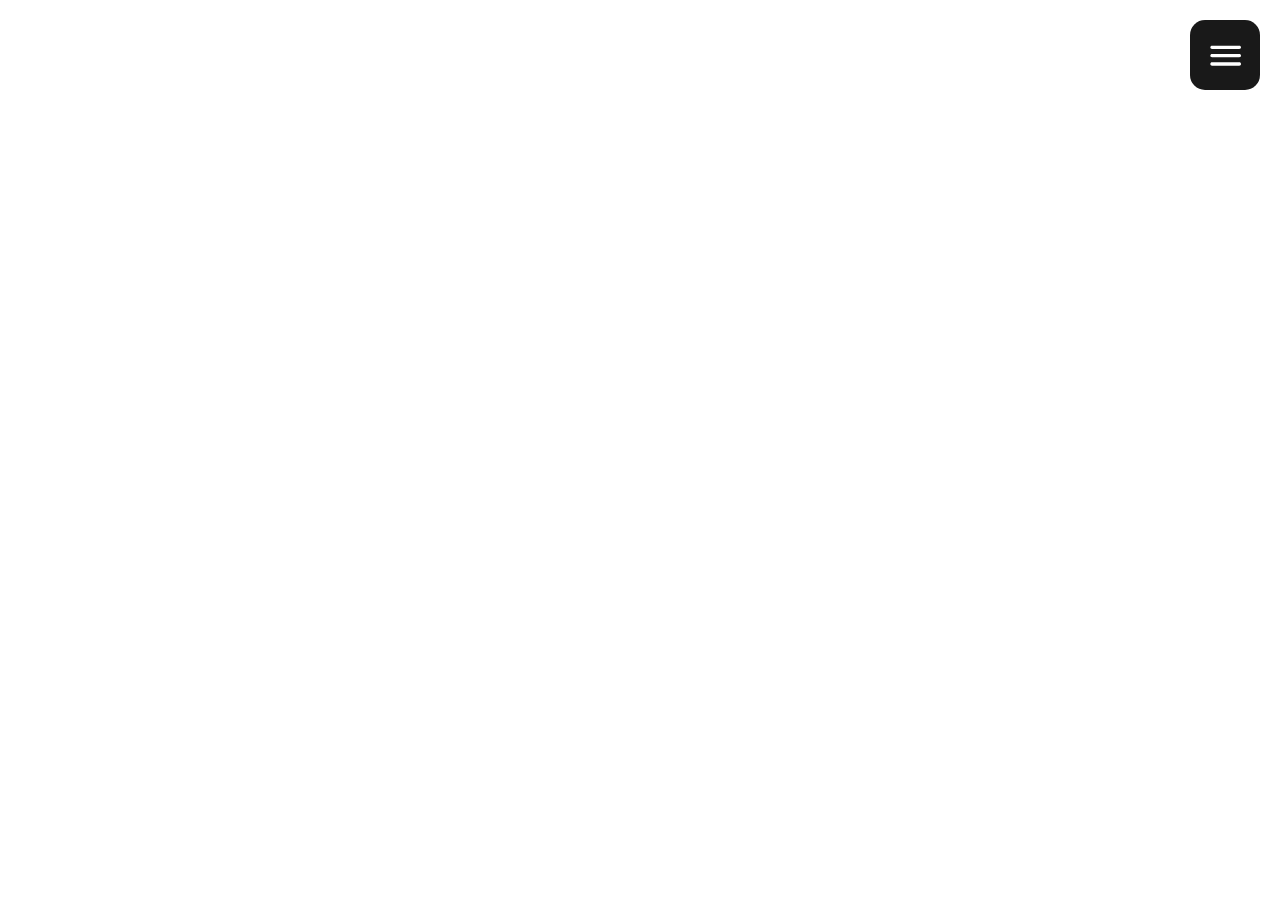
<file: index.html>
<!doctype html><html lang="en"><head><meta charset="utf-8"/><link rel="icon" href="/favicon.ico"/><meta name="viewport" content="width=device-width,initial-scale=1"/><meta name="theme-color" content="#000000"/><meta name="description" content="Web site created using create-react-app"/><link rel="apple-touch-icon" href="/logo192.png"/><link rel="manifest" href="/manifest.json"/><title>Radikale Reflexion</title><script defer="defer" src="/static/js/main.caf4efd6.js"></script><link href="/static/css/main.2aa6935f.css" rel="stylesheet"></head><body><noscript>You need to enable JavaScript to run this app.</noscript><div id="root"></div></body></html>
</file>
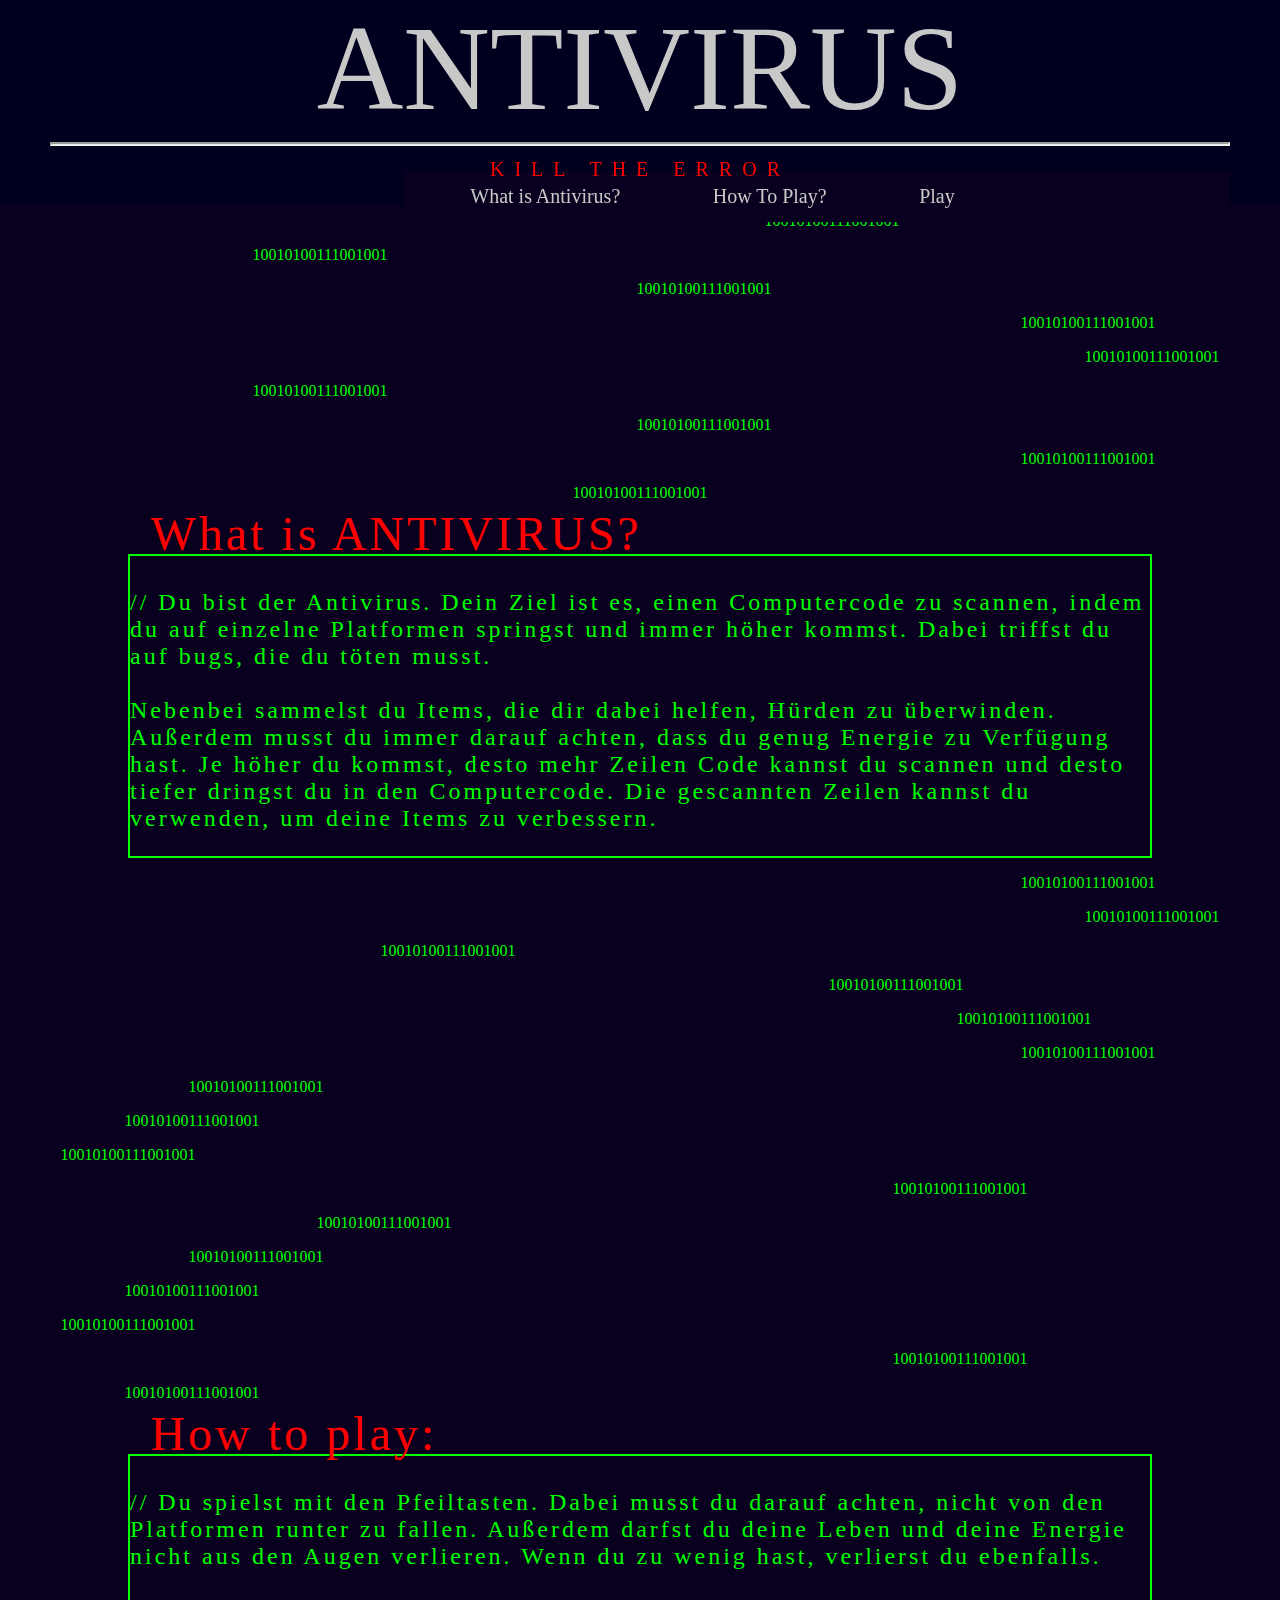
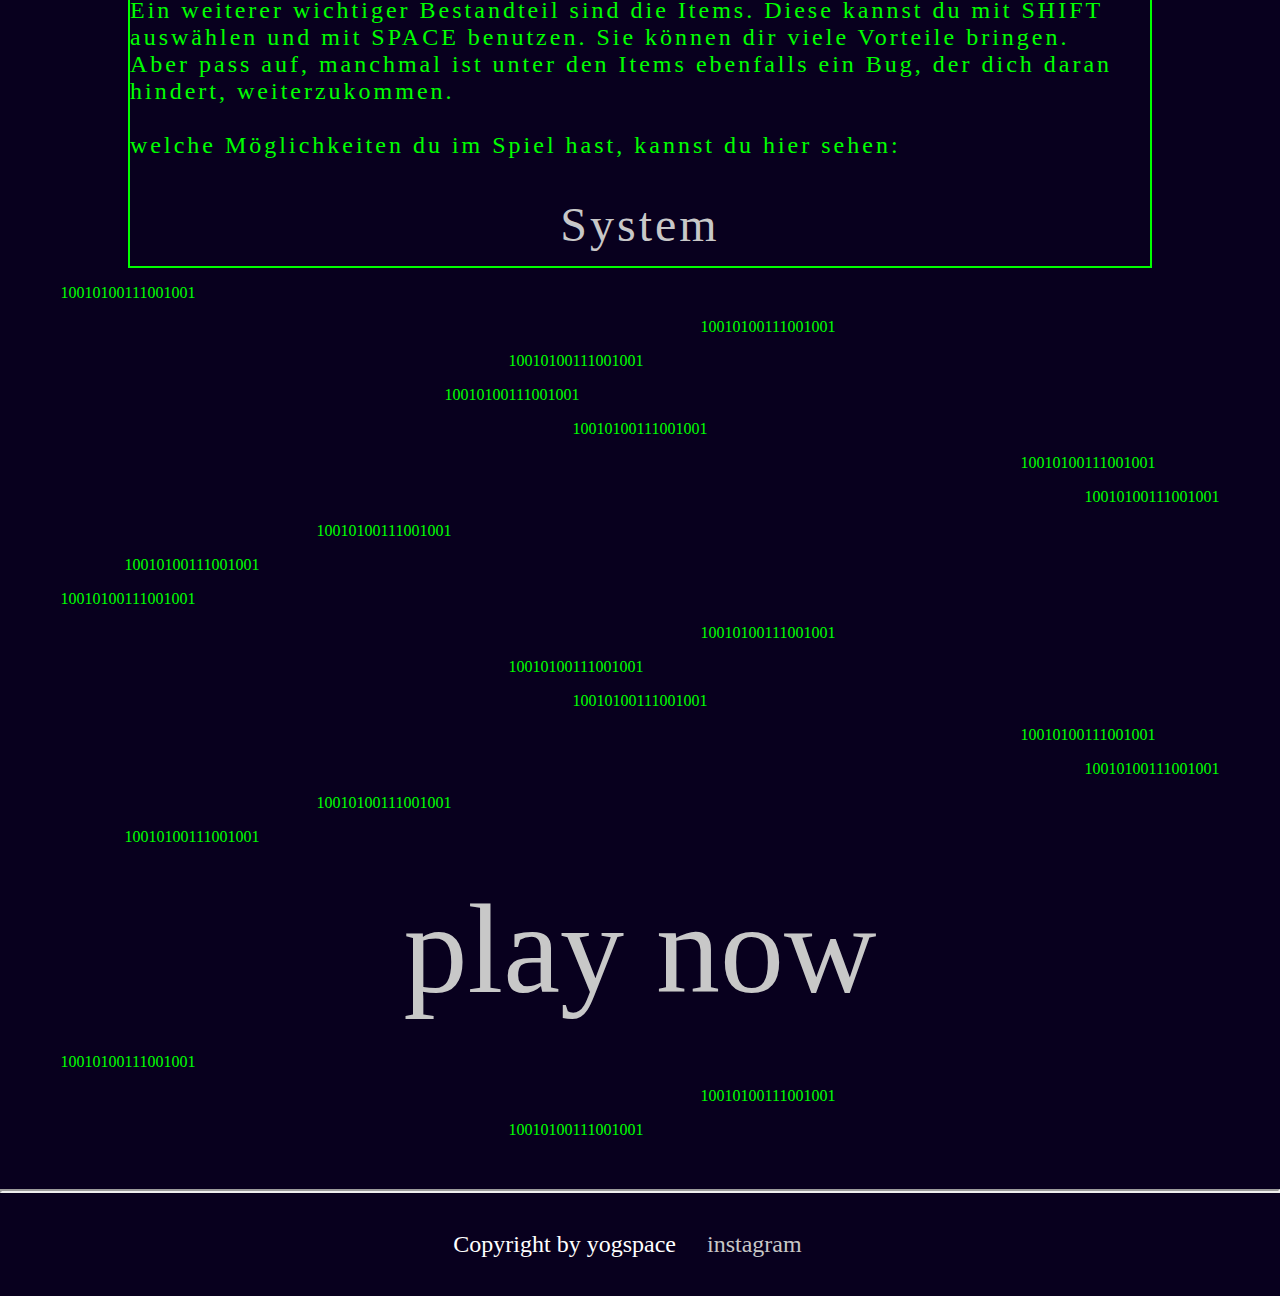
<file: src/01_Anitivirus/index.html>
<!DOCTYPE html>
<html style="scroll-behavior: smooth;">
  <head>
    <link rel="stylesheet" type="text/css" href="CSS/index.css" />
    <link rel="shortcut icon" href="/Bilder/icon.png" />

    <title>YOGSPACE</title>
  </head>
  <body>
    <header>
      <p class="HeadBox">ANTIVIRUS</p>
      <p class="HeadBox secondheadline">KILL THE ERROR</p>
      <div
        style="margin-left: 30%; margin-top: -30px;background-color: rgb(8,0,30); font-size: 5px;"
      >
        <a style="margin-left: 5%;" href="#section1"> What is Antivirus?</a>
        <a style="margin-left: 5%;" href="#section2"> How To Play?</a>
        <a style="margin-left: 5%;" href="#section3">Play</a>
      </div>
      <hr class="line" />
    </header>

    <main class="mainArea">
      <p id="section1" style="margin-left: 30%;">10010100111001001</p>
      <p style="margin-right: 50%;">10010100111001001</p>
      <p style="margin-left: 10%;">10010100111001001</p>
      <p style="margin-left: 70%;">10010100111001001</p>
      <p style="margin-left: 80%;">10010100111001001</p>
      <p style="margin-right: 50%;">10010100111001001</p>
      <p style="margin-left: 10%;">10010100111001001</p>
      <p style="margin-left: 70%;">10010100111001001</p>
      <p style="margin-left: 0%;">10010100111001001</p>
      <br />
      <br />

      <div class="textelement">
        <p
          style="text-align: left; margin-left: 2%; font-size: 2em; margin-top: -50px;color: rgb(255,0,0);"
        >
          What is ANTIVIRUS?
        </p>
        <p style="margin-top: -20px; text-align: left;">
          // Du bist der Antivirus. Dein Ziel ist es, einen Computercode zu
          scannen, indem du auf einzelne Platformen springst und immer höher
          kommst. Dabei triffst du auf bugs, die du töten musst. <br />
          <br />
          Nebenbei sammelst du Items, die dir dabei helfen, Hürden zu
          überwinden. Außerdem musst du immer darauf achten, dass du genug
          Energie zu Verfügung hast. Je höher du kommst, desto mehr Zeilen Code
          kannst du scannen und desto tiefer dringst du in den Computercode. Die
          gescannten Zeilen kannst du verwenden, um deine Items zu verbessern.
        </p>
      </div>
      <p style="margin-left: 70%;">10010100111001001</p>
      <p style="margin-left: 80%;">10010100111001001</p>
      <p style="margin-right: 30%;">10010100111001001</p>
      <p style="margin-left: 40%;">10010100111001001</p>
      <p style="margin-left: 60%;">10010100111001001</p>
      <p style="margin-left: 70%;">10010100111001001</p>
      <p style="margin-right: 60%;">10010100111001001</p>
      <p id="section2" style="margin-right: 70%;">10010100111001001</p>
      <p style="margin-right: 80%;">10010100111001001</p>
      <p style="margin-left: 50%;">10010100111001001</p>
      <p style="margin-right: 40%;">10010100111001001</p>
      <p style="margin-right: 60%;">10010100111001001</p>
      <p style="margin-right: 70%;">10010100111001001</p>
      <p style="margin-right: 80%;">10010100111001001</p>
      <p style="margin-left: 50%;">10010100111001001</p>
      <p style="margin-right: 70%;">10010100111001001</p>
      <br />
      <br />

      <div class="textelement">
        <p
          style="text-align: left; margin-left: 2%; font-size: 2em; margin-top: -50px; color: rgb(255,0,0);"
        >
          How to play:
        </p>
        <p style="margin-top: -20px; text-align: left;">
          // Du spielst mit den Pfeiltasten. Dabei musst du darauf achten, nicht
          von den Platformen runter zu fallen. Außerdem darfst du deine Leben
          und deine Energie nicht aus den Augen verlieren. Wenn du zu wenig
          hast, verlierst du ebenfalls.
          <br />
          <br/ > Ein weiterer wichtiger Bestandteil sind die Items. Diese kannst
          du mit SHIFT auswählen und mit SPACE benutzen. Sie können dir viele
          Vorteile bringen. <br />Aber pass auf, manchmal ist unter den Items
          ebenfalls ein Bug, der dich daran hindert, weiterzukommen.
          <br />
          <br />
          welche Möglichkeiten du im Spiel hast, kannst du hier sehen:
        </p>
        <a style="font-size: 2em;" href="Activity.html" target="_self"
          >System</a
        >
      </div>
      <p style="margin-right: 80%;">10010100111001001</p>
      <p style="margin-left: 20%;">10010100111001001</p>
      <p style="margin-right: 10%;">10010100111001001</p>
      <p style="margin-right: 20%;">10010100111001001</p>
      <p style="margin-left: 0%;">10010100111001001</p>
      <p style="margin-left: 70%;">10010100111001001</p>
      <p style="margin-left: 80%;">10010100111001001</p>
      <p style="margin-right: 40%;">10010100111001001</p>
      <p style="margin-right: 70%;">10010100111001001</p>
      <p style="margin-right: 80%;">10010100111001001</p>
      <p style="margin-left: 20%;">10010100111001001</p>
      <p style="margin-right: 10%;">10010100111001001</p>
      <p style="margin-left: 0%;">10010100111001001</p>
      <p style="margin-left: 70%;">10010100111001001</p>
      <p style="margin-left: 80%;">10010100111001001</p>
      <p style="margin-right: 40%;">10010100111001001</p>
      <p style="margin-right: 70%;">10010100111001001</p>
      <a
        id="section3"
        style="font-size: 8em;"
        href="Antivirus.html"
        target="_self"
        >play now</a
      >
      <p style="margin-right: 80%;">10010100111001001</p>
      <p style="margin-left: 20%;">10010100111001001</p>
      <p style="margin-right: 10%;">10010100111001001</p>
      <hr style="margin-top: 50px;" class="line" />
      <p style="color: rgb(255,255,255); font-size: 1.5em;">
        Copyright by yogspace
        <a
          style="font-size: 1em;"
          href="https://instagram.com/mxwb99"
          target="_blank"
        >
          instagram</a
        >
      </p>
    </main>
  </body>
</html>
</file>
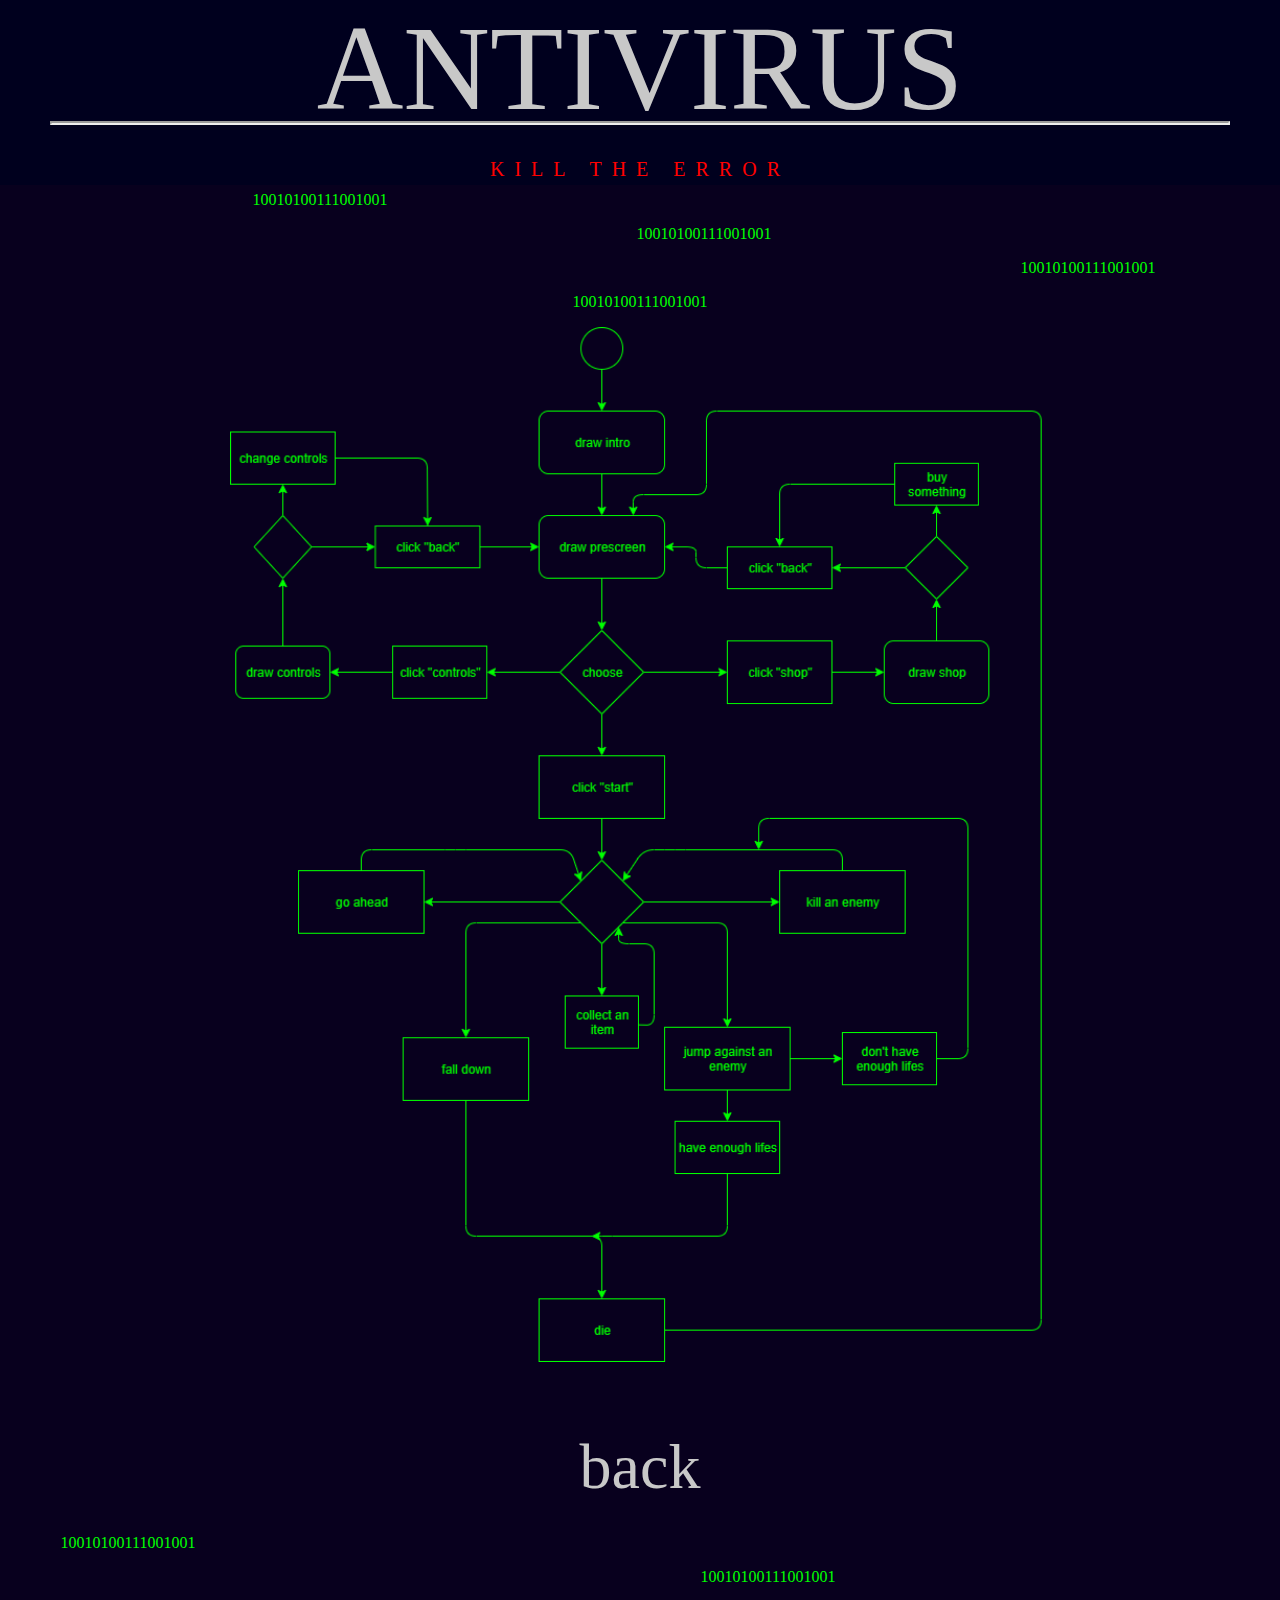
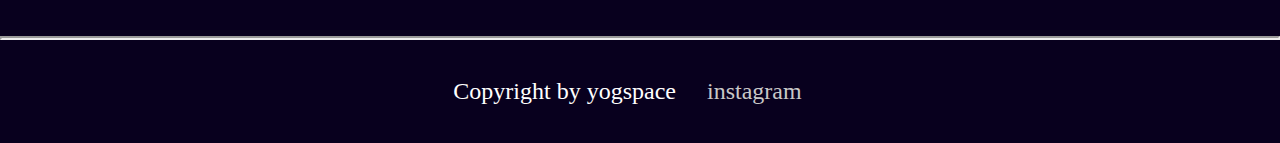
<file: Activity.html>
<!DOCTYPE html>
<html class="whole">
  <head>
    <link rel="stylesheet" type="text/css" href="CSS/index.css" />
    <link rel="shortcut icon" href="/Bilder/icon.png" />

    <title>YOGSPACE</title>
  </head>
  <body>
    <header>
      <!-- <a href="index.html">  -->
      <p class="HeadBox">ANTIVIRUS</p>
      <!-- </a> -->
      <p class="HeadBox secondheadline">KILL THE ERROR</p>
      <hr class="line" />
    </header>

    <main class="mainArea" id="mainAreaJS">
      <p style="margin-right: 50%;">10010100111001001</p>
      <p style="margin-left: 10%;">10010100111001001</p>
      <p style="margin-left: 70%;">10010100111001001</p>
      <p style="margin-left: 0%;">10010100111001001</p>
      <div
        style="margin-left: 10%;
      margin-right: 10%;"
      >
        <img
          style="width: 80%"
          src="Sonstiges/Diagramme/Diagramm-DoodleJump.png"
        />
      </div>

      <a style="margin-top: 50px;" href="index.html" target="_self">back</a>

      <p style="margin-right: 80%;">10010100111001001</p>
      <p style="margin-left: 20%;">10010100111001001</p>
      <hr style="margin-top: 50px;" class="line" />
      <p style="color: rgb(255,255,255); font-size: 1.5em;">
        Copyright by yogspace
        <a
          style="font-size: 1em;"
          href="https://instagram.com/mxwb99"
          target="_blank"
        >
          instagram</a
        >
      </p>
    </main>
  </body>
</html>
</file>
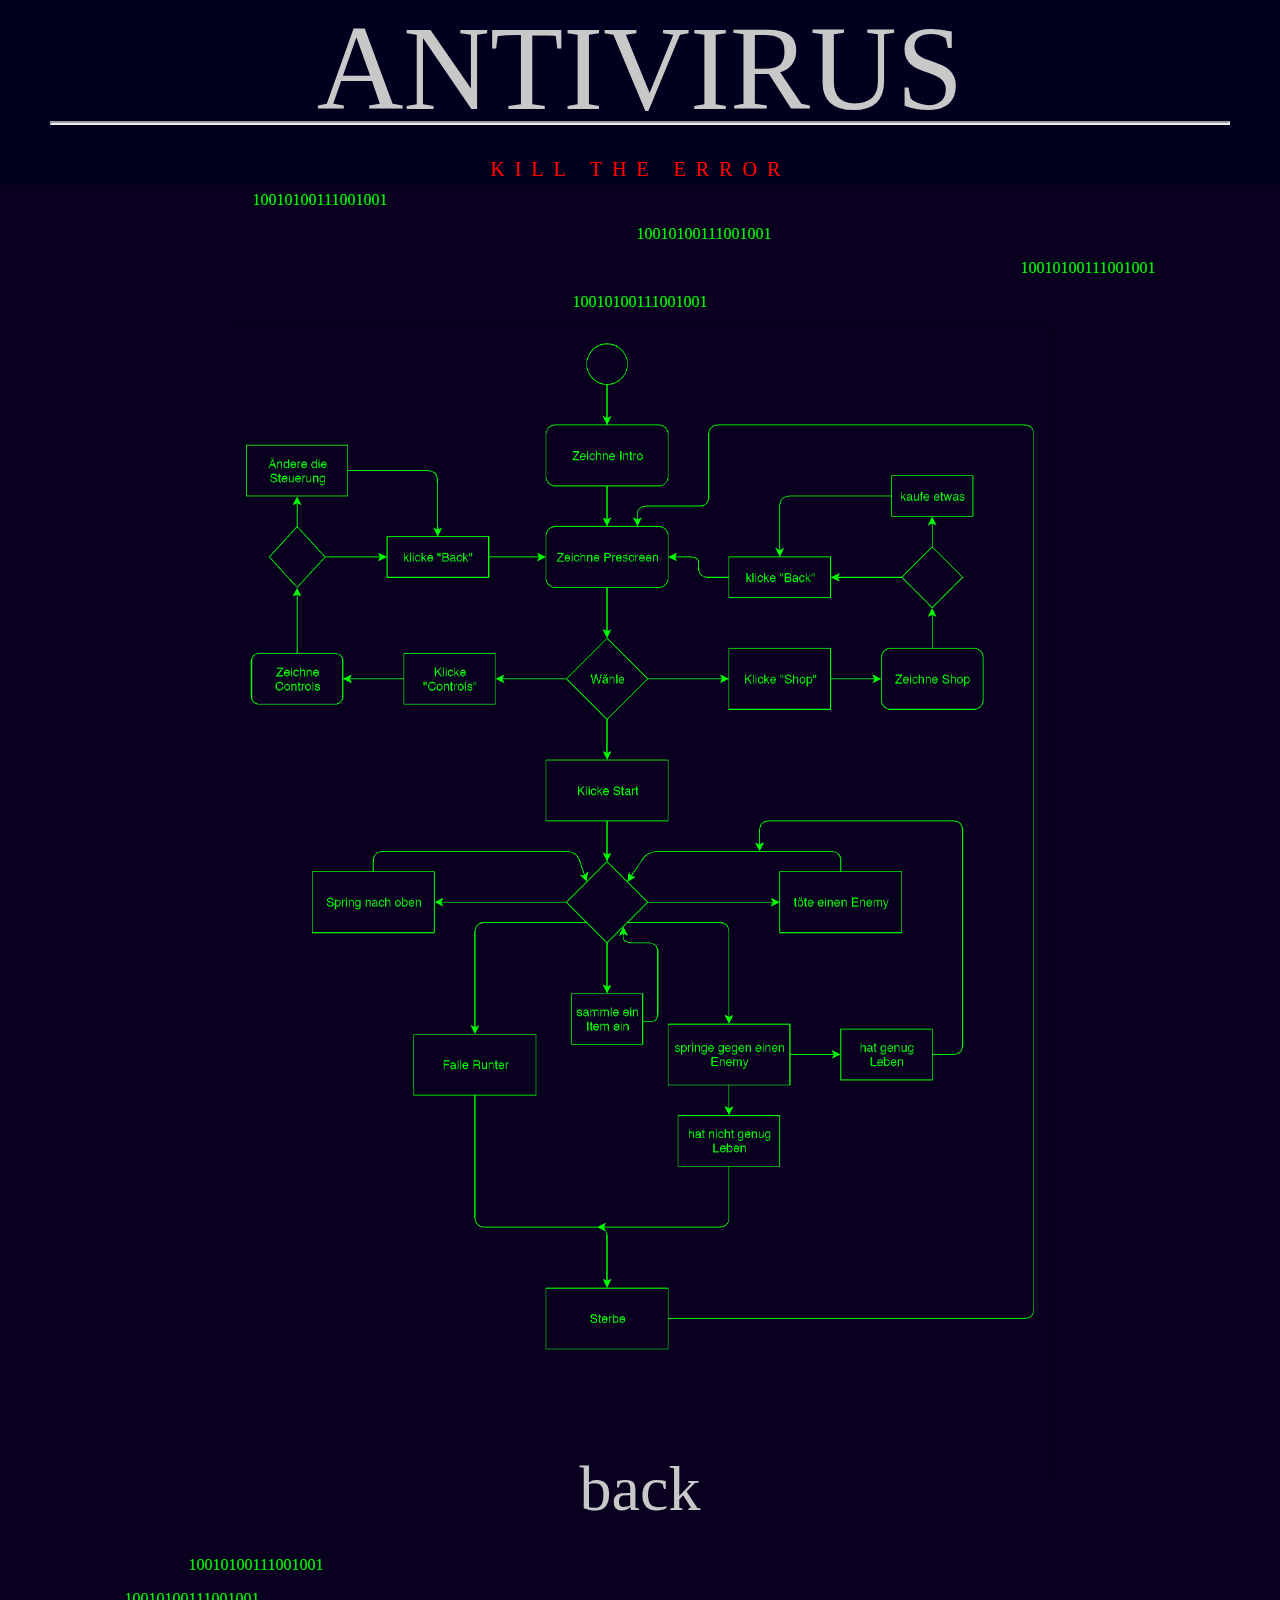
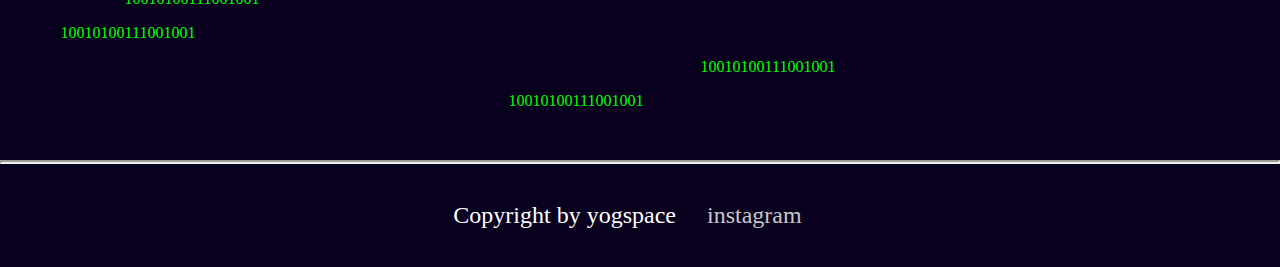
<file: Aktivität.html>
<!DOCTYPE html>
<html class="whole">
  <head>
    <link rel="stylesheet" type="text/css" href="CSS/index.css" />
    <link rel="shortcut icon" href="/Bilder/icon.png" />

    <title>YOGSPACE</title>
  </head>
  <body>
    <header>
      <!-- <a href="index.html">  -->
      <p class="HeadBox">ANTIVIRUS</p>
      <!-- </a> -->
      <p class="HeadBox secondheadline">KILL THE ERROR</p>
      <hr class="line" />
    </header>

    <main class="mainArea" id="mainAreaJS">
      <p style="margin-right: 50%;">10010100111001001</p>
      <p style="margin-left: 10%;">10010100111001001</p>
      <p style="margin-left: 70%;">10010100111001001</p>
      <p style="margin-left: 0%;">10010100111001001</p>
      <div
        style="margin-left: 10%;
      margin-right: 10%;"
      >
        <img
          style="width: 80%"
          src="Sonstiges/Aktivitätsdiagramm/Diagramm-Doodlejump mit Hintergrund.png"
        />
      </div>

      <a style="margin-top: -50px;" href="index.html" target="_self">back</a>
      <p style="margin-right: 60%;">10010100111001001</p>
      <p style="margin-right: 70%;">10010100111001001</p>
      <p style="margin-right: 80%;">10010100111001001</p>
      <p style="margin-left: 20%;">10010100111001001</p>
      <p style="margin-right: 10%;">10010100111001001</p>
      <hr style="margin-top: 50px;" class="line" />
      <p style="color: rgb(255,255,255); font-size: 1.5em;">
        Copyright by yogspace
        <a
          style="font-size: 1em;"
          href="https://instagram.com/mxwb99"
          target="_blank"
        >
          instagram</a
        >
      </p>
    </main>
  </body>
</html>
</file>
<file: static/css/main.2aa6935f.css>
body{-webkit-font-smoothing:antialiased;-moz-osx-font-smoothing:grayscale;font-family:-apple-system,BlinkMacSystemFont,Segoe UI,Roboto,Oxygen,Ubuntu,Cantarell,Fira Sans,Droid Sans,Helvetica Neue,sans-serif}code{font-family:source-code-pro,Menlo,Monaco,Consolas,Courier New,monospace}@font-face{font-family:sectra-regular;src:url(/static/media/GT-Sectra-Regular.a19ca026cff63ca6214b.woff) format("woff")}@font-face{font-family:walsheim-regular;src:url(/static/media/gt-walsheim-medium.c1c2a1c59a85db121dd6.woff) format("woff")}.nav-element,h1,h2,h3,h4,h5,h6,h7{font-family:sectra-regular}a,div,p{font-family:walsheim-regular}.button-container{-webkit-backdrop-filter:blur(10px);backdrop-filter:blur(10px);background-color:rgba(0,0,0,.9);border-radius:15px;height:40px;padding:15px;pointer-events:auto;width:40px}.button-container-default:hover{background-color:rgba(31,31,31,.9);cursor:pointer}.button-container-disabled:hover{cursor:not-allowed}.button-icon{background-position:50%;background-repeat:no-repeat;background-size:contain;height:100%;width:100%}.nav-container{grid-gap:20px;display:grid;grid-template-columns:auto -webkit-min-content;grid-template-columns:auto min-content;grid-template-rows:100%;height:auto;left:0;pointer-events:none;position:absolute;top:0;width:100%}.nav-menu-container{max-height:50vh;padding:20px;width:100%}.nav-menu{-webkit-backdrop-filter:blur(40px);backdrop-filter:blur(40px);background-color:rgba(0,0,0,.8);border-radius:15px;grid-column:1/2;grid-row:1/2;height:auto;max-height:100%;overflow:hidden;padding:30px;pointer-events:auto}.nav-scroll{grid-gap:20px;-webkit-overflow-scrolling:touch;align-items:baseline;display:flex;flex-direction:column;height:100%;overflow-x:hidden;overflow-y:auto}.nav-element{word-wrap:break-word;color:#fff;font-size:1.8em;max-width:100%;text-decoration:none}.nav-element:hover{text-decoration:underline}.nav-btn-container{grid-column:2/3;grid-row:1/2;padding:20px;width:-webkit-fit-content;width:-moz-fit-content;width:fit-content}.ui-container{grid-gap:10px;background:#fff;background:linear-gradient(180deg,hsla(0,0%,100%,0) 0,hsla(0,0%,100%,.8) 30%,#fff);bottom:0;display:grid;filter:progid:DXImageTransform.Microsoft.gradient(startColorstr="#ffffff",endColorstr="#ffffff",GradientType=0);grid-template-columns:100%;grid-template-rows:auto auto;justify-content:center;padding:0 0 20px;pointer-events:none;position:absolute;width:100%}.bottom-ui{grid-gap:20px;align-items:center;grid-column:1/2;grid-row:2/3;margin-left:auto;margin-right:auto;max-width:100%}.bottom-ui,.menu-container{display:grid;justify-content:center;width:-webkit-fit-content;width:-moz-fit-content;width:fit-content}.menu{grid-gap:20px;-webkit-backdrop-filter:blur(40px);backdrop-filter:blur(40px);background-color:rgba(0,0,0,.8);border-radius:15px;display:flex;padding:15px;pointer-events:all}.menu-play-container{grid-gap:10px;display:flex}.progress-bar-container{height:auto;justify-self:center;width:100%}.progress-bar{background-color:#666;border-radius:6px;height:6px;overflow:hidden;position:relative;width:100%}.progress-bar-progress{background-color:#ae8cec;background-color:#b4b4b4;height:6px;left:0;position:absolute;top:0;width:15%}.progress-bar-viewpoints{height:6px;left:0;position:absolute;top:0;width:100%}.progressbar-viewPoint{background-color:#aaa;height:100%;position:absolute;top:0;-webkit-transform:translateX(-50%);transform:translateX(-50%);width:5px}.popup-container{color:#fff;display:flex;grid-column:1/2;grid-row:1/2;height:100%;pointer-events:auto;width:100%}.popup{grid-gap:15px;-webkit-backdrop-filter:blur(40px);backdrop-filter:blur(40px);background-color:rgba(0,0,0,.8);border-radius:15px;display:flex;flex-direction:column;height:500px;justify-self:center;margin:50px;max-height:50vh;max-width:1000px;padding:30px}.popup-header{display:flex;flex-direction:row;grid-column:1/2;grid-row:1/2;height:-webkit-fit-content;height:-moz-fit-content;height:fit-content;justify-content:space-between;width:100%}.popup-close-btn{margin:0;padding:0}.popup-headline{grid-gap:0;display:flex;flex-direction:column;width:auto}.popup-headline *{margin:5px}.popup-content-container{grid-column:1/2;grid-row:2/3;height:100%;overflow:hidden}.popup-content{-webkit-overflow-scrolling:touch;align-items:baseline;display:flex;flex-direction:column;height:100%;overflow-y:auto}.popup-text{font-size:20px}.transcript-container{display:flex;display:none;grid-column:1/2;grid-row:1/2;justify-content:center;justify-self:center;max-height:140px;max-width:1000px;overflow:hidden;padding-top:100px;width:100%}.transcript{-webkit-overflow-scrolling:touch;font-size:20pt;height:100%;max-width:90vw;min-width:40vw;overflow-y:scroll;scrollbar-width:none;text-align:center}.transcript-text{font-size:1.4em;margin:3em 0 18%;padding:0}.transcript::-webkit-scrollbar{width:0}.slide-in{-webkit-animation-name:slideInAnimation;animation-name:slideInAnimation;-webkit-animation-timing-function:ease-in;animation-timing-function:ease-in}.show,.slide-in{-webkit-animation-duration:.2s;animation-duration:.2s}.show{-webkit-animation-name:showAnimation;animation-name:showAnimation;-webkit-animation-timing-function:ease-in;animation-timing-function:ease-in;display:inherit}.hide{display:none}.show-transcript{-webkit-animation-duration:.4s;animation-duration:.4s;-webkit-animation-name:showAnimationTranscript;animation-name:showAnimationTranscript;-webkit-animation-timing-function:ease-in;animation-timing-function:ease-in;display:inherit;pointer-events:auto}.hide-transcript{-webkit-animation-duration:1s;animation-duration:1s;-webkit-animation-fill-mode:forwards;animation-fill-mode:forwards;-webkit-animation-name:hideAnimationTranscript;animation-name:hideAnimationTranscript;-webkit-animation-timing-function:ease-out;animation-timing-function:ease-out;display:inherit}@-webkit-keyframes slideInAnimation{0%{-webkit-transform:translateY(100px);transform:translateY(100px)}to{-webkit-transform:translateY(0);transform:translateY(0)}}@keyframes slideInAnimation{0%{-webkit-transform:translateY(100px);transform:translateY(100px)}to{-webkit-transform:translateY(0);transform:translateY(0)}}@-webkit-keyframes showAnimation{0%{opacity:0}to{opacity:100%}}@keyframes showAnimation{0%{opacity:0}to{opacity:100%}}@-webkit-keyframes showAnimationTranscript{0%{height:0;opacity:0}to{height:100%;opacity:100%}}@keyframes showAnimationTranscript{0%{height:0;opacity:0}to{height:100%;opacity:100%}}@-webkit-keyframes hideAnimationTranscript{0%{display:inherit;opacity:100%}to{display:none;height:0;opacity:0;padding-top:0;pointer-events:none}}@keyframes hideAnimationTranscript{0%{display:inherit;opacity:100%}to{display:none;height:0;opacity:0;padding-top:0;pointer-events:none}}@media screen and (max-width:1000px){.button-container{height:30px;padding:12px;width:30px}.ui-container{padding:0 0 15px}.nav-container{grid-gap:15px}.nav-menu-container{padding:15px}.nav-menu{padding:30px}.nav-btn-container{padding:15px}.bottom-ui{grid-gap:10px}.menu{grid-gap:15px;border-radius:12px;display:flex;padding:10px}.progress-bar{height:5px}.menu-play-container{grid-gap:5px;display:flex}.transcript-container{max-height:140px;padding-top:30px}.popup p,.transcript-text{font-size:.8em}.popup p{line-height:150%}.popup{margin:20px;padding:20px}}body{margin:0;overflow:hidden}.spline,.splineContainer{height:100vh}
/*# sourceMappingURL=main.2aa6935f.css.map*/
</file>
<file: src/01_Anitivirus/CSS/index.css>
body {
  background-color: rgb(8, 0, 30);
  color: rgb(200, 200, 200);
  margin: 0px;
  padding: 0px;
  /* overflow: hidden; */
  font-family: bebas neue;
  src: url(Font/BebasNeue-Regular.otf);
}

header {
  background-color: rgb(0, 0, 30);
  position: -webkit-sticky;
  position: sticky;
  top: 0;
  padding: 50px;
  font-size: 20px;
}

.HeadBox {
  margin-top: -50px;
  text-align: center;
  font-size: 6em;
}

.secondheadline {
  color: rgb(255, 0, 0);
  text-align: center;
  font-size: 20px;
  letter-spacing: 10px;
  margin-top: -100px;
}

.line {
  margin-top: -80px;
  border-width: 2px;
  outline-style: none none groove none;
}

.mainArea {
  text-align: CENTER;
  margin-top: -10px;

  padding: 0;
  color: rgb(0, 255, 0);
  font-size: 1em;
}

a:link,
a:visited {
  font-size: 4em;
  color: rgb(200, 200, 200);
  padding: 14px 25px;
  text-align: center;
  text-decoration: none;
  display: inline-block;
}
a:hover,
a:active {
  color: rgb(255, 0, 0);
}

.textelement {
  letter-spacing: 3px;
  margin-left: 10%;
  margin-right: 10%;
  font-size: 1.5em;
  border-style: solid;
  border-width: 2px;
}

/* #section1 {
  height: 600px;
}

#section2 {
  height: 600px;
} */
</file>
<file: CSS/index.css>
body {
  background-color: rgb(8, 0, 30);
  color: rgb(200, 200, 200);
  margin: 0px;
  padding: 0px;
  /* overflow: hidden; */
  font-family: bebas neue;
  src: url(Font/BebasNeue-Regular.otf);
}

header {
  background-color: rgb(0, 0, 30);
  position: -webkit-sticky;
  position: sticky;
  top: 0;
  padding: 50px;
  font-size: 20px;
}

.HeadBox {
  margin-top: -50px;
  text-align: center;
  font-size: 6em;
}

.secondheadline {
  color: rgb(255, 0, 0);
  text-align: center;
  font-size: 20px;
  letter-spacing: 10px;
  margin-top: -100px;
}

.line {
  margin-top: -80px;
  border-width: 2px;
  outline-style: none none groove none;
}

.mainArea {
  text-align: CENTER;
  margin-top: -10px;

  padding: 0;
  color: rgb(0, 255, 0);
  font-size: 1em;
}

a:link,
a:visited {
  font-size: 4em;
  color: rgb(200, 200, 200);
  padding: 14px 25px;
  text-align: center;
  text-decoration: none;
  display: inline-block;
}
a:hover,
a:active {
  color: rgb(255, 0, 0);
}

.textelement {
  letter-spacing: 3px;
  margin-left: 10%;
  margin-right: 10%;
  font-size: 1.5em;
  border-style: solid;
  border-width: 2px;
}

/* #section1 {
  height: 600px;
}

#section2 {
  height: 600px;
} */
</file>
